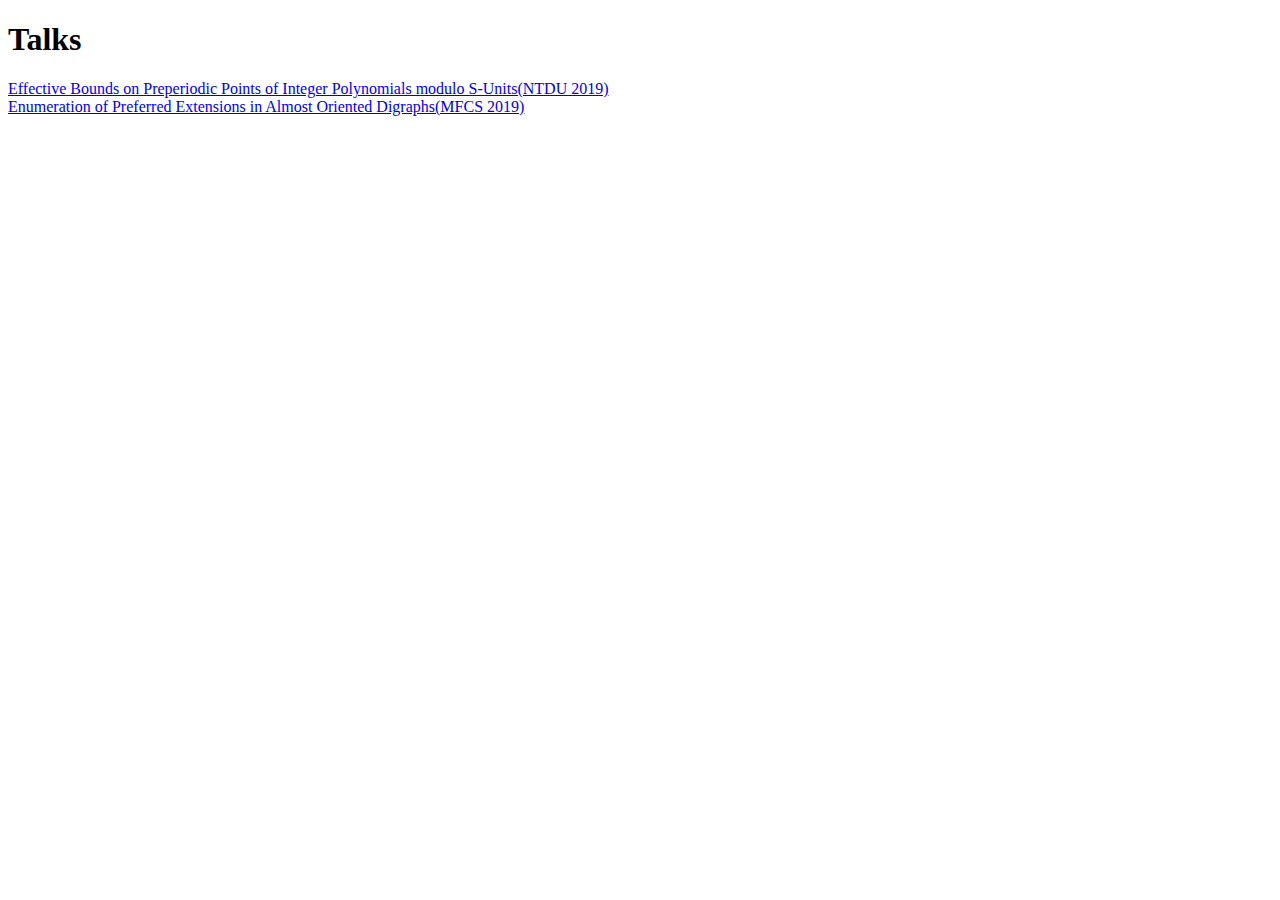
<file: index.html>
<!DOCTYPE html>
<html>
    <head>
        <meta charset="utf-8">
        <title>Test</title>
    </head>
    <body>
        <h1>Talks</h1>
        <a href="talks/ntdu_slides.pdf">
            Effective Bounds on Preperiodic Points of Integer Polynomials modulo S-Units(NTDU 2019)</a><br/>
        <a href="talks/mfcs_slides.pdf">
            Enumeration of Preferred Extensions in Almost Oriented Digraphs(MFCS 2019)</a>
    </body>
</html>
</file>
